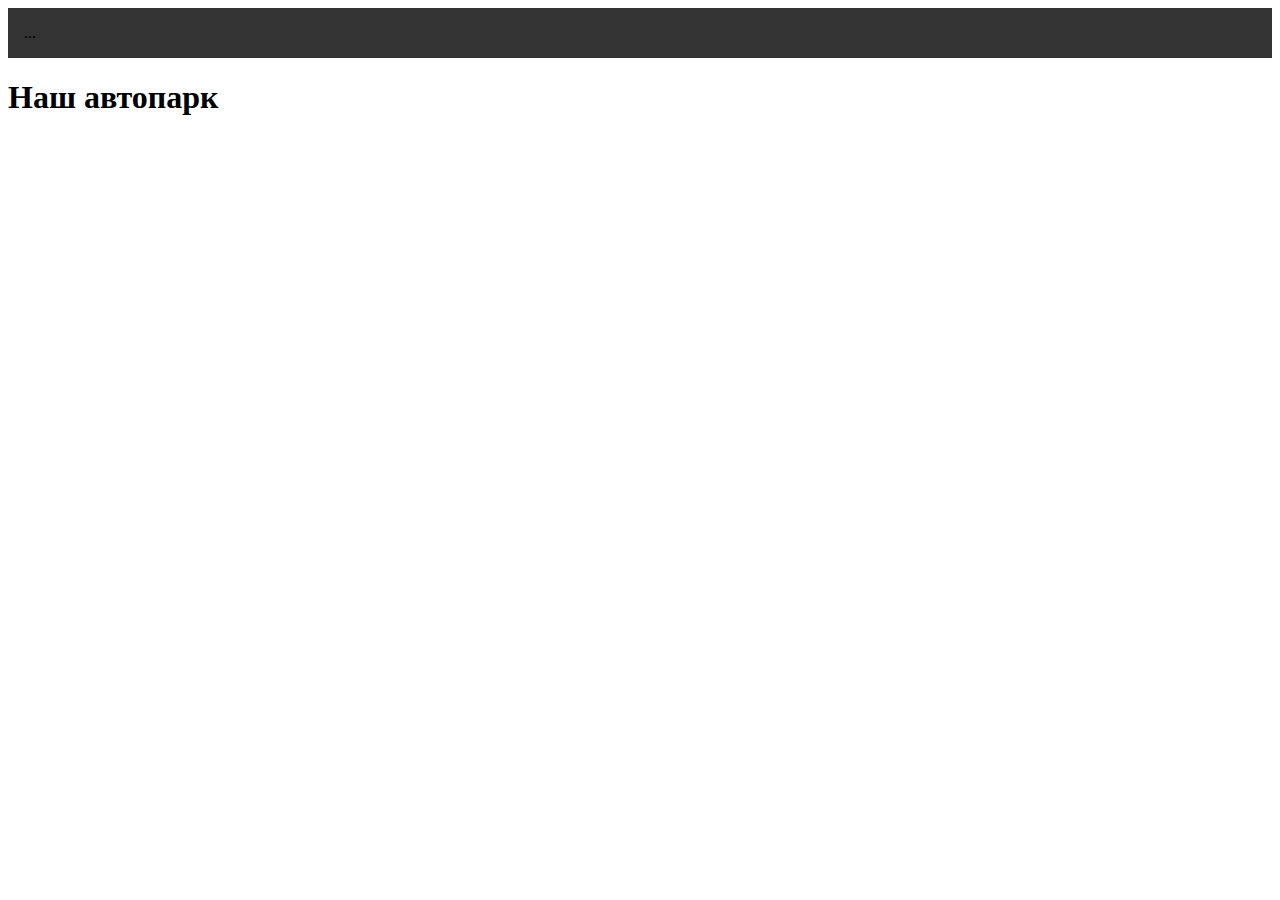
<file: frontend/pages/cars.html>
<!DOCTYPE html>
<html>
<head>
    <title>Наши автомобили</title>
    <link rel="stylesheet" href="../css/style.css">
</head>
<body>
    <nav>...</nav>
    
    <h1>Наш автопарк</h1>
    <div id="cars-container">
        <!-- Автомобили загружаются через JS -->
    </div>

    <script src="../js/main.js"></script>
    <script>
        // Загрузка автомобилей при открытии страницы
        document.addEventListener('DOMContentLoaded', async () => {
            const cars = await loadCars();
            displayCars(cars);
        });
    </script>
</body>
</html>
</file>
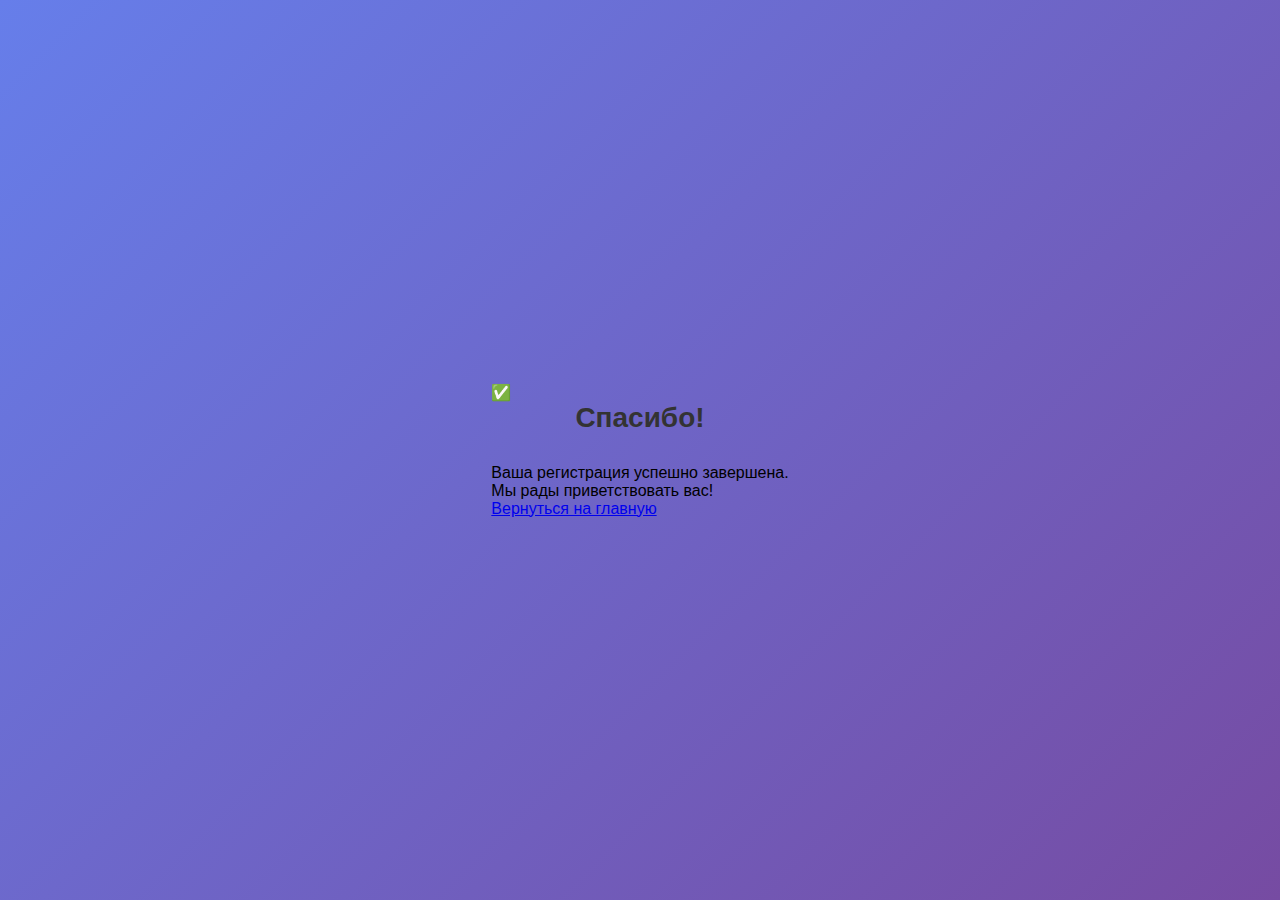
<file: project/frontend/thank-you.html>
<!DOCTYPE html>
<html lang="ru">
<head>
    <meta charset="UTF-8">
    <meta name="viewport" content="width=device-width, initial-scale=1.0">
    <title>Спасибо за регистрацию!</title>
    <link rel="stylesheet" href="style.css">
</head>
<body class="thank-you-page">
    <div class="thank-you-container">
        <div class="thank-you-icon">✅</div>
        <h1 class="thank-you-title">Спасибо!</h1>
        
        <p class="thank-you-message">
            Ваша регистрация успешно завершена.<br>
            Мы рады приветствовать вас!
        </p>

        <a href="form.html" class="thank-you-button">Вернуться на главную</a>
    </div>
</body>
</html>
</file>
<file: frontend/css/style.css>
/* Базовые стили навигации */
nav {
    background: #333;
    padding: 1rem;
}

nav ul {
    list-style: none;
    display: flex;
    gap: 2rem;
}

nav a {
    color: white;
    text-decoration: none;
}
</file>
<file: project/frontend/style.css>
* {
    margin: 0;
    padding: 0;
    box-sizing: border-box;
}

body {
    font-family: 'Arial', sans-serif;
    background: linear-gradient(135deg, #667eea 0%, #764ba2 100%);
    min-height: 100vh;
    display: flex;
    justify-content: center;
    align-items: center;
}

.container {
    background: white;
    padding: 40px;
    border-radius: 10px;
    box-shadow: 0 15px 35px rgba(0, 0, 0, 0.1);
    width: 100%;
    max-width: 400px;
}

h1 {
    text-align: center;
    margin-bottom: 30px;
    color: #333;
    font-size: 28px;
}

form {
    display: flex;
    flex-direction: column;
}

input {
    padding: 15px;
    margin-bottom: 20px;
    border: 2px solid #e1e1e1;
    border-radius: 5px;
    font-size: 16px;
    transition: border-color 0.3s ease;
}

input:focus {
    outline: none;
    border-color: #667eea;
}

button {
    padding: 15px;
    background: linear-gradient(135deg, #667eea 0%, #764ba2 100%);
    color: white;
    border: none;
    border-radius: 5px;
    font-size: 16px;
    cursor: pointer;
    transition: transform 0.2s ease;
}
</file>
